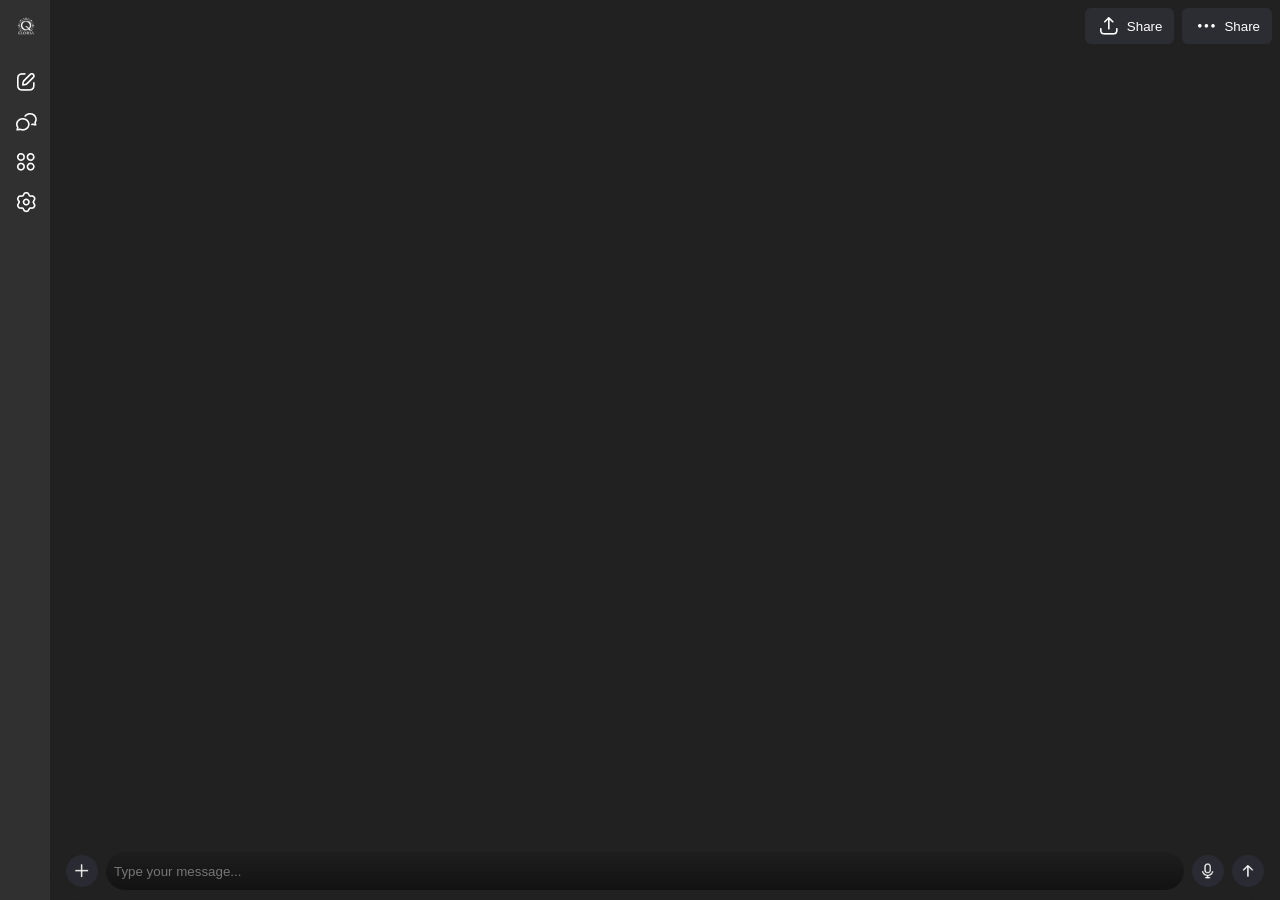
<file: Portable/frontend/index.html>
<!DOCTYPE html>
<html lang="en">
<head>
<meta charset="UTF-8">
<title>Grimlock</title>
<link rel="stylesheet" href="ui.css">
</head>
<body>

<div class="app">

    <!-- ================= Sidebar ================= -->
<aside id="sidebar" class="collapsed">
    <div class="sidebar-header">
        <div class="logo">
            <img src="assets/images/logo-1.png" alt="Logo">
        </div>
        <span class="sidebar-title">Project Grimlock</span>
        <button id="sidebarToggle">
            <img src="assets/icons/iconName=sidebar.png" alt="Toggle">
        </button>
    </div>

    <div class="sidebar-content">
        <button class="menu-btn" id="btn-new-chat">
            <span class="icon"><img src="assets/icons/iconName=newChat.png"></span>
            <span class="label">New Chat</span>
        </button>

        <button class="menu-btn" id="btn-history">
            <span class="icon"><img src="assets/icons/iconName=conversations.png"></span>
            <span class="label">History</span>
        </button>

        <button class="menu-btn" id="btn-apps">
            <span class="icon"><img src="assets/icons/iconName=apps.png"></span>
            <span class="label">Debug</span>
        </button>

        <button class="menu-btn" id="btn-settings">
            <span class="icon"><img src="assets/icons/iconName=settings.png"></span>
            <span class="label">Settings</span>
        </button>
    </div>
</aside>

    <!-- ================= Main Area ================= -->
<div class="main-area">
    <header>
        <div class="header-buttons">
            <button class="menu-btn" id="btn-upload">
                <span class="icon"><img src="assets/icons/iconName=upload.png" alt="Share"></span>
                <span>Share</span>
            </button>
            <button class="menu-btn" id="btn-more">
                <span class="icon"><img src="assets/icons/iconName=more.png" alt="Share"></span>
                <span>Share</span>
            </button>
        </div>
    </header>

    <main id="chatBox">
        <div id="chat"></div>
    </main>

    <div class="input-area">
        <button class="attach-btn"><img src="assets/icons/iconName=plus.png" alt="+"></button>
        <input type="text" id="userInput" placeholder="Type your message..." />
        <button class="mic-btn"><img src="assets/icons/iconName=mic.png" alt="Mic"></button>
        <button class="send-btn"><img src="assets/icons/iconName=arrowUp.png" alt="Send"></button>
    </div>
</div>

</div>

<script src="ui.js"></script>
</body>
</html>
</file>
<file: Portable/frontend/ui.css>
/* styles.css */
:root {
    --base-dark: #212121;
    --surface-dark: #303030;
    --elevated-dark: #303030;
    --accent: #4C6FFF;
    --text-primary: #C9CED8;
    --text-muted: #8A93A6;
}

* { margin: 0; padding: 0; box-sizing: border-box; }
body { 
    font-family: 'Segoe UI', Tahoma, Geneva, Verdana, sans-serif; 
    background: var(--base-dark); 
    color: var(--text-primary); 
    height: 100vh; 
    overflow: hidden; }

/* Sidebar */
#sidebar { 
    width: 280px; 
    background: var(--surface-dark); 
    position: fixed; 
    top: 0; 
    left: 0; 
    height: 100%; 
    display: flex; 
    flex-direction: column; 
    z-index: 1000; 
    transition: width 0.3s ease; 
    overflow: hidden; 
}

#sidebar.collapsed { width: 50px; }

/* Sidebar header */
#sidebar .sidebar-header {
    height: 52px;
    display: flex;
    align-items: center;
    justify-content: space-between;
    padding: 0 8px;
    background: var(--surface-dark); 
}

/* Logo container */
#sidebar .logo {
    width: 36px;
    height: 36px;
    background: transparent;
    border: none;
    border-radius: 8px;
    display: flex;
    align-items: center;
    justify-content: center;
    cursor: pointer;
    transition: background 0.15s ease;
    padding: 12px 8px;
}

/* Logo image */
#sidebar .logo img {
    width: 24px;
    height: 24px;
}

/* Hover effect (ChatGPT style subtle highlight) */
#sidebar .logo:hover {
    background: rgba(255, 255, 255, 0.08);
}

/* Sidebar title */
#sidebar .sidebar-title {
    font-size: 15px;
    font-weight: 600;
    margin-left: 8px;
    white-space: nowrap;
    transition: opacity 0.2s ease;
}

#sidebar.collapsed .sidebar-title { 
    opacity: 0; 
    pointer-events: none; 
}

.sidebar-content { 
    flex-grow: 1; 
    display: flex; 
    flex-direction: column; 
    gap: 4px; 
    padding: 12px 8px; 
    overflow-y: auto; 
}

.menu-btn {
    width: 100%;
    height: 36px; 
    display: flex; 
    align-items: center; 
    gap: 6px; 
    padding: 12px 6px; 
    border-radius: 8px; 
    border: none; 
    background: transparent; 
    color: #fff; 
    cursor: pointer; 
    transition: background 0.2s ease; 
}

.menu-btn:hover { 
    background: rgba(255, 255, 255, 0.08); 
}

.menu-btn .icon { 
    width: 24px; 
    height: 24px; 
    display: flex; 
    align-items: center; 
    justify-content: center; 
    padding: 12px 8px; 
    background: none; 
    filter: brightness(0) invert(1)
}

#sidebar.collapsed .menu-btn .label { 
    opacity: 0; 
    width: 0; 
    pointer-events: none; 
    overflow: hidden; 
    margin: 0; 
}

/* Toggle button */
#sidebarToggle {
    width: 36px;
    height: 36px;
    background: transparent;
    border: none;
    border-radius: 8px;
    display: flex;
    align-items: center;
    justify-content: center;
    cursor: pointer;
    transition: background 0.15s ease;
}

/* Black PNG → White */
#sidebarToggle img {
    width: 24px;
    height: 24px;
    filter: brightness(0) invert(1);
}

/* Hover effect (ChatGPT style subtle highlight) */
#sidebarToggle:hover {
    background: rgba(255, 255, 255, 0.08);
}

/* Main Area */
.main-area { 
    margin-left: 50px; 
    transition: margin-left 0.3s ease; 
    display: flex; 
    flex-direction: column; 
    height: 100%; 
}

#sidebar:not(.collapsed) ~ .main-area { 
    margin-left: 280px; 
}

header { 
    height: 52px; 
    display: flex; 
    justify-content: space-between; 
    align-items: center; 
    padding: 12px 8px; 
    background: #212121; 
    box-shadow: 0 1px 0 rgba(255,255,255,0.05); 
}

.header-buttons { 
    display: flex; 
    align-items: center; 
    gap: 8px; 
    margin-left: auto; 
    background: none;
}

.header-buttons .img {
        filter: brightness(0) invert(1)
}

.header-buttons button { 
    display: flex; 
    align-items: center; 
    gap: 6px; 
    padding: 6px 12px; 
    border-radius: 6px; 
    border: none; 
    cursor: pointer; 
    background: #2c2c33; 
    color: #fff; 
    transition: background 0.3s; 
}

.header-buttons button:hover { 
    background: linear-gradient(90deg, #4b8bff, #3570d6); 
}

main { 
    flex-grow: 1; 
    display: flex; 
    flex-direction: column; 
    padding: 16px; 
    background: #212121; 
    overflow-y: auto; 
}

.input-area { 
    position: fixed; 
    bottom: 0; 
    left: 50px; 
    width: calc(100% - 50px); 
    display: flex; 
    align-items: center; 
    gap: 8px; 
    padding: 10px 16px; 
    background: #212121; 
    border-radius: 9999px; 
    transition: left 0.3s, width 0.3s; 
}

#sidebar:not(.collapsed) ~ .main-area .input-area { 
    left: 280px; 
    width: calc(100% - 280px); 
}

.input-area input { 
    flex-grow: 1; 
    height: 38px; 
    border-radius: 9999px; 
    border: none; 
    outline: none; 
    padding: 0 8px; 
    background: linear-gradient(180deg,#1e1e1e,#121212); 
    color: #fff; 
}

.input-area button { 
    width: 32px; 
    height: 32px; 
    border-radius: 50%; 
    border: none; 
    display: flex; 
    align-items: center; 
    justify-content: center; 
    cursor: pointer; 
    background: #2a2b32; 
    transition: background 0.2s; 
}

.input-area button:hover { 
    background: #3a3b42; 
}

.input-area button img { 
    width: 18px; 
    height: 18px; 
    filter: invert(1); 
}
</file>
